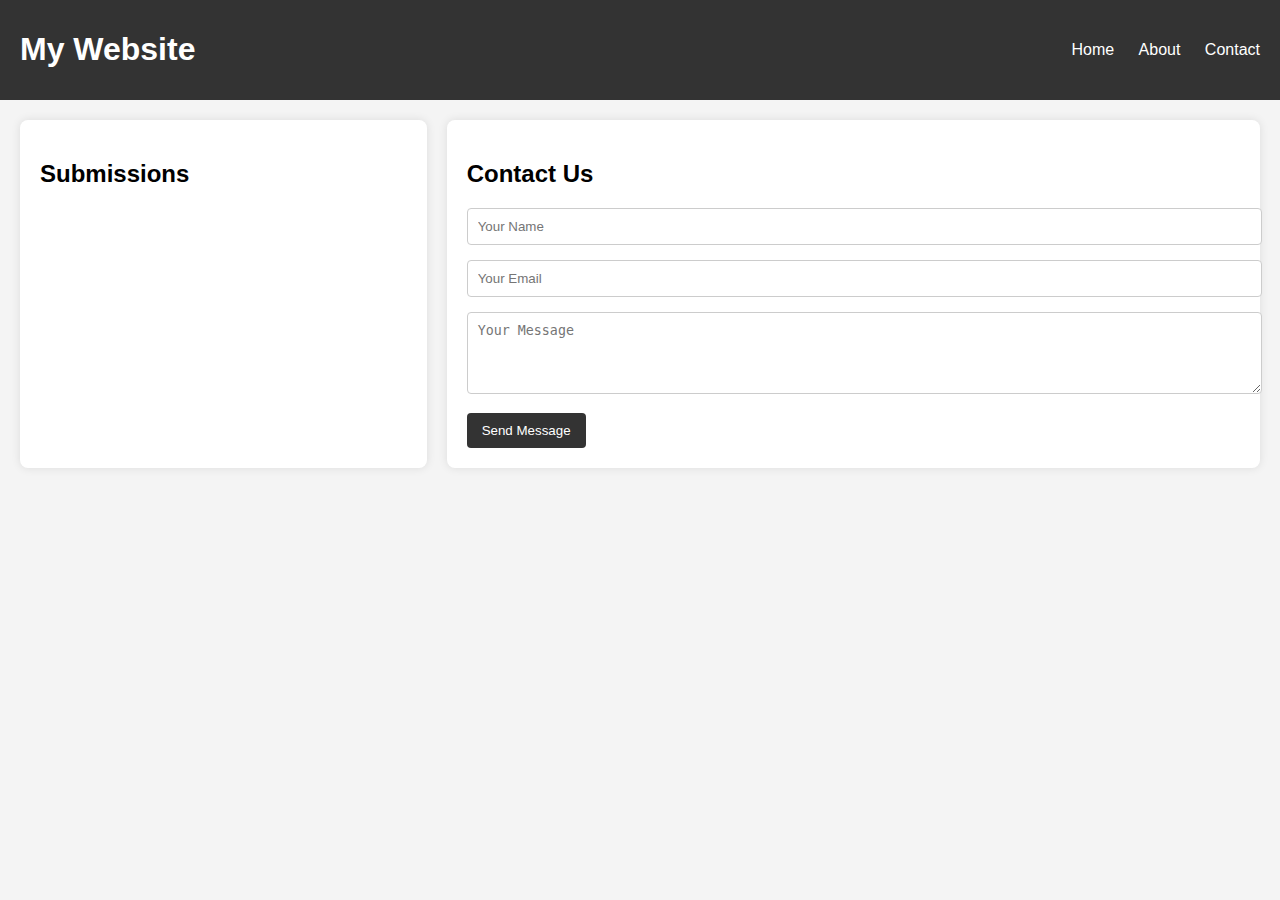
<file: Responive/index.html>
<!DOCTYPE html>
<html lang="en">
<head>
    <meta charset="UTF-8">
    <meta name="viewport" content="width=device-width, initial-scale=1.0">
    <title>Responsive Contact Page</title>
    <link rel="stylesheet" href="styles.css" />
</head>
<body>
    <header>
        <h1> My Website</h1>
        <nav>
            <a herf="#">Home</a>
            <a herf="#">About</a>
            <a herf="#">Contact</a>
        </nav>
    </header>
    <div class="container">
        <aside>
            <h2>Submissions</h2>
            <ul id="submissionsList"></ul>
        </aside>
        <div class="form-container">
        <form id="contactForm">
            <h2>Contact Us</h2>
            <input type="text" id="name" name="name" placeholder="Your Name" required />
            <input type="email" id="email" name="email" placeholder="Your Email" required />
            <textarea id="message" name="message" placeholder="Your Message" rows="4" required ></textarea>
            <input type="submit" value="Send Message" />
        </form>
        </div>
    </div>
    <script src="script.js"></script>
</body>
</html>
</file>
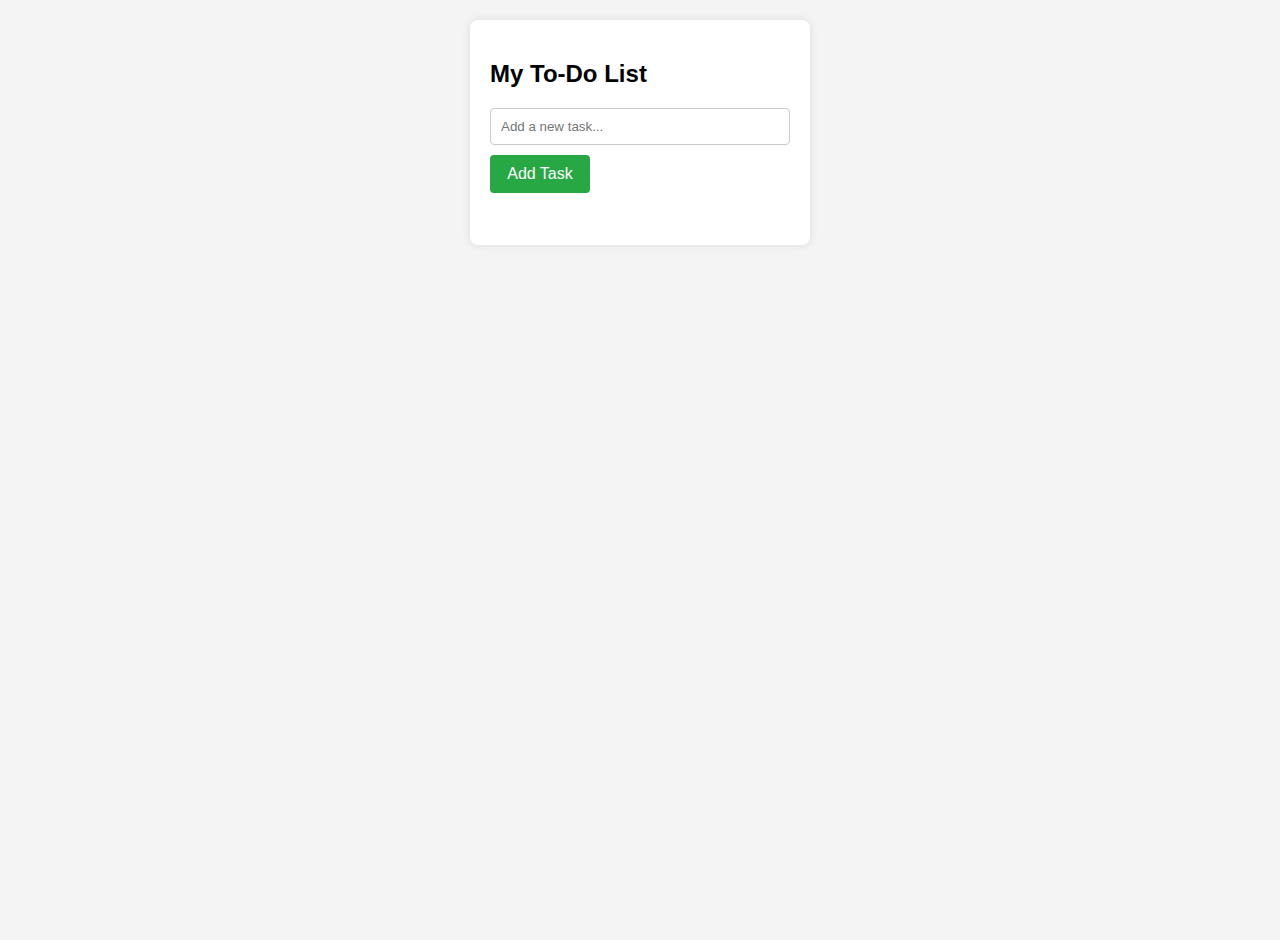
<file: To-Do List/index.html>
<!DOCTYPE html>
<html lang="en">
<head>
    <meta charset="UTF-8">
    <meta name="viewport" content="width=device-width, initial-scale=1.0">
    <title>Dynamic To-do List</title>
    <link rel="stylesheet" href="styles.css">
</head>
<body>
    <div class="todo-container">
        <h2>My To-Do List</h2>
        <input type="text" id="newtaskInput" placeholder="Add a new task...">
        <button id="addTaskBtn">Add Task</button>
        <ul id="taskList"></ul>
    </div>

    <script src="script1.js"></script>
</body>
</html>
</file>
<file: Responive/styles.css>
body{
    margin:0;
    font-family: Arial, Helvetica, sans-serif;
    background: #f4f4f4;
}

header{
    display: flex;
    justify-content: space-between;
    align-items: center;
    background: #333;
    color: #fff;
    padding: 10px 20px;
}

nav a{
    color: #fff;
    text-decoration: none;
    margin-left: 20px;
}
.container{
    display: grid;
    grid-template-columns: 1fr 2fr;
    gap: 20px;
    padding: 20px;
}

aside {
    background: #fff;
    padding: 20px;
    border-radius: 8px;
    box-shadow: 0 0 10px rgba(0,0,0,0.1);
}
aside li{
    background: #f9f9f9;
    padding: 10px;
    margin-bottom: 10px;
    border-radius: 4px;
    position: relative;
}

.delete-btn {
    position: absolute;
    right: 10px;
    top: 10px;
    background: #dc3545;
    border: none;
    color: white;
    padding: 5px 10px;
    border-radius: 4px;
    cursor: pointer;
}

.delete-btn:hover {
    background: #c82333;
}

.form-container {
    background: #fff;
    padding: 20px;
    border-radius: 8px;
    box-shadow: 0 0 10px rgba(0,0,0,0.1);
}

.form-container{
    background: #fff;
    padding: 20px;
    border-radius: 8px;
    box-shadow: 0 0 10px rgba(0,0,0,0.1);
}

form input[type="text"],
form input[type="email"],
form textarea{
    width: 100%;
    padding:10px;
    margin-bottom: 15px;
    border:1px solid #ccc;
    border-radius: 4px;
}

form input[type="submit"]{
    padding:10px 15px;
    background: #333;
    color:#fff;
    border:none;
    border-radius:4px;
    cursor:pointer;
}

form input[type="submit"]:hover{
    background: #0056b3;
}

@media (max-width: 768px){
    .container{
        grid-template-columns: 1fr;
    }
    header{
        flex-direction: column;
        text-align: center;
    }
    nav a{
        margin: 10px 0;
        padding: 5px 10px;
    }
}
</file>
<file: To-Do List/styles.css>
body{
    font-family: Arial, sans-serif;
    background:#f4f4f4;
    display: flex;
    justify-content: center;
    align-items: flex-start;
    min-height: 100vh;
    margin: 20px; 
}

.todo-container{
    background: #fff;
    padding:20px;
    border-radius: 8px;
    box-shadow: 0 0 10px rgba(0,0,0,0.1);
    width: 300px;
    display: flex;
    flex-direction: column;
}

input[type="text"]{
    width: calc(100% - 22px);
    padding:10px;
    margin-bottom:10px;
    border:1px solid #ccc;
    border-radius:4px;
}

button{
    width: 100px;
    padding:10px;
    border:none;
    background: #28a745;
    border-radius:4px;
    color:#fff;
    font-size:16px;
    cursor:pointer;
}
button:hover{
    background: #218838;
}

ul{
    list-style-type: none;
    padding:0;
}

li{
    background: #f9f9f9;
    margin-bottom:8px;
    padding:10px;
    border-radius:4px;
    display: flex;
    justify-content: space-between;
    align-items: center;
}

.delete-btn{
    background: #dc3545;
    border:none;
    color:#fff;
    padding:5px 10px;
    border-radius:4px;
    cursor:pointer;
}
.delete-btn:hover{
    background: #c82333;
}
</file>
